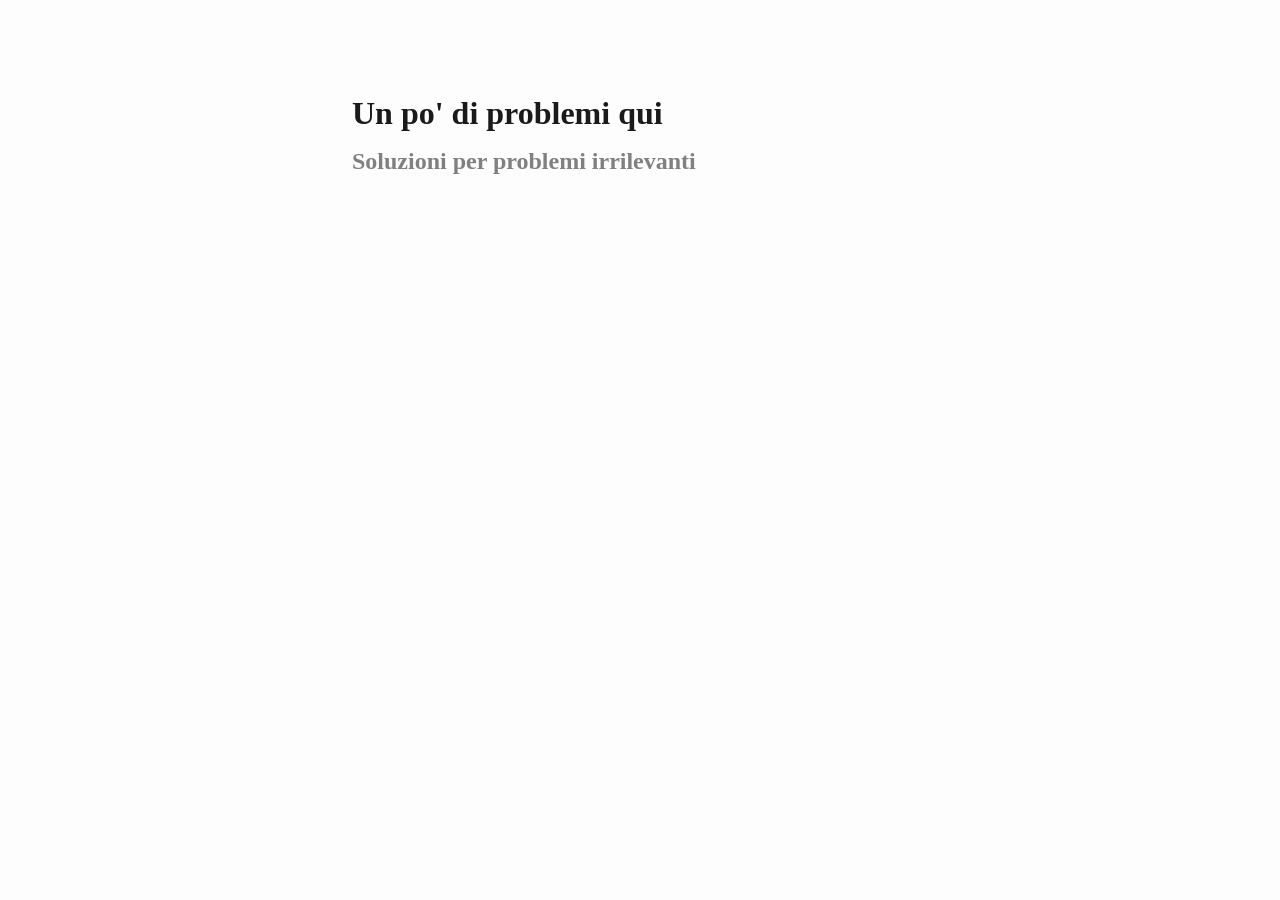
<file: top.html>
<!DOCTYPE html>
<html lang="en">

<head>
    <meta charset="UTF-8">
    <meta name="viewport" content="width=device-width, initial-scale=1.0">
    <title>Document</title>
    <style>
        html {
            color: #1a1a1a;
            background-color: #fdfdfd;
        }

        body {
            margin: 0 auto;
            max-width: 36em;
            padding-left: 50px;
            padding-right: 50px;
            padding-top: 50px;
            padding-bottom: 50px;
            hyphens: auto;
            overflow-wrap: break-word;
            text-rendering: optimizeLegibility;
            font-kerning: normal;
        }

        @media (max-width: 600px) {
            body {
                font-size: 0.9em;
                padding: 12px;
            }

            h1 {
                font-size: 1.8em;
            }
        }

        @media print {
            html {
                background-color: white;
            }

            body {
                background-color: transparent;
                color: black;
                font-size: 12pt;
            }

            p,
            h2,
            h3 {
                orphans: 3;
                widows: 3;
            }

            h2,
            h3,
            h4 {
                page-break-after: avoid;
            }
        }

        p {
            margin: 1em 0;
        }

        a {
            color: #1a1a1a;
        }

        a:visited {
            color: #1a1a1a;
        }

        img {
            max-width: 100%;
        }

        svg {
            height: auto;
            max-width: 100%;
        }

        h1,
        h2,
        h3,
        h4,
        h5,
        h6 {
            margin-top: 1.4em;
        }

        h5,
        h6 {
            font-size: 1em;
            font-style: italic;
        }

        h6 {
            font-weight: normal;
        }

        ol,
        ul {
            padding-left: 1.7em;
            margin-top: 1em;
        }

        li>ol,
        li>ul {
            margin-top: 0;
        }

        blockquote {
            margin: 1em 0 1em 1.7em;
            padding-left: 1em;
            border-left: 2px solid #e6e6e6;
            color: #606060;
        }

        code {
            font-family: Menlo, Monaco, Consolas, 'Lucida Console', monospace;
            font-size: 85%;
            margin: 0;
            hyphens: manual;
        }

        pre {
            margin: 1em 0;
            overflow: auto;
        }

        pre code {
            padding: 0;
            overflow: visible;
            overflow-wrap: normal;
        }

        .sourceCode {
            background-color: transparent;
            overflow: visible;
        }

        hr {
            border: none;
            border-top: 1px solid #1a1a1a;
            height: 1px;
            margin: 1em 0;
        }

        table {
            margin: 1em 0;
            border-collapse: collapse;
            width: 100%;
            overflow-x: auto;
            display: block;
            font-variant-numeric: lining-nums tabular-nums;
        }

        table caption {
            margin-bottom: 0.75em;
        }

        tbody {
            margin-top: 0.5em;
            border-top: 1px solid #1a1a1a;
            border-bottom: 1px solid #1a1a1a;
        }

        th {
            border-top: 1px solid #1a1a1a;
            padding: 0.25em 0.5em 0.25em 0.5em;
        }

        td {
            padding: 0.125em 0.5em 0.25em 0.5em;
        }

        header {
            margin-bottom: 4em;
            text-align: center;
        }

        #TOC li {
            list-style: none;
        }

        #TOC ul {
            padding-left: 1.3em;
        }

        #TOC>ul {
            padding-left: 0;
        }

        #TOC a:not(:hover) {
            text-decoration: none;
        }

        code {
            white-space: pre-wrap;
        }

        span.smallcaps {
            font-variant: small-caps;
        }

        div.columns {
            display: flex;
            gap: min(4vw, 1.5em);
        }

        div.column {
            flex: auto;
            overflow-x: auto;
        }

        div.hanging-indent {
            margin-left: 1.5em;
            text-indent: -1.5em;
        }

        ul.task-list[class] {
            list-style: none;
        }

        ul.task-list li input[type="checkbox"] {
            font-size: inherit;
            width: 0.8em;
            margin: 0 0.8em 0.2em -1.6em;
            vertical-align: middle;
        }

        .display.math {
            display: block;
            text-align: center;
            margin: 0.5rem auto;
        }

        html {
            -webkit-text-size-adjust: 100%;
        }

        pre>code.sourceCode {
            white-space: pre;
            position: relative;
        }

        pre>code.sourceCode>span {
            display: inline-block;
            line-height: 1.25;
        }

        pre>code.sourceCode>span:empty {
            height: 1.2em;
        }

        .sourceCode {
            overflow: visible;
        }

        code.sourceCode>span {
            color: inherit;
            text-decoration: inherit;
        }

        div.sourceCode {
            margin: 1em 0;
        }

        pre.sourceCode {
            margin: 0;
        }

        @media screen {
            div.sourceCode {
                overflow: auto;
            }
        }

        @media print {
            pre>code.sourceCode {
                white-space: pre-wrap;
            }

            pre>code.sourceCode>span {
                text-indent: -5em;
                padding-left: 5em;
            }
        }

        pre.numberSource code {
            counter-reset: source-line 0;
        }

        pre.numberSource code>span {
            position: relative;
            left: -4em;
            counter-increment: source-line;
        }

        pre.numberSource code>span>a:first-child::before {
            content: counter(source-line);
            position: relative;
            left: -1em;
            text-align: right;
            vertical-align: baseline;
            border: none;
            display: inline-block;
            -webkit-touch-callout: none;
            -webkit-user-select: none;
            -khtml-user-select: none;
            -moz-user-select: none;
            -ms-user-select: none;
            user-select: none;
            padding: 0 4px;
            width: 4em;
            color: #aaaaaa;
        }

        pre.numberSource {
            margin-left: 3em;
            border-left: 1px solid #aaaaaa;
            padding-left: 4px;
        }

        div.sourceCode {}

        @media screen {
            pre>code.sourceCode>span>a:first-child::before {
                text-decoration: underline;
            }
        }

        code span.al {
            color: #ff0000;
            font-weight: bold;
        }

        code span.an {
            color: #60a0b0;
            font-weight: bold;
            font-style: italic;
        }

        code span.at {
            color: #7d9029;
        }

        code span.bn {
            color: #40a070;
        }

        code span.bu {
            color: #008000;
        }

        code span.cf {
            color: #007020;
            font-weight: bold;
        }

        code span.ch {
            color: #4070a0;
        }

        code span.cn {
            color: #880000;
        }

        code span.co {
            color: #60a0b0;
            font-style: italic;
        }

        code span.cv {
            color: #60a0b0;
            font-weight: bold;
            font-style: italic;
        }

        code span.do {
            color: #ba2121;
            font-style: italic;
        }

        code span.dt {
            color: #902000;
        }

        code span.dv {
            color: #40a070;
        }

        code span.er {
            color: #ff0000;
            font-weight: bold;
        }

        code span.ex {}

        code span.fl {
            color: #40a070;
        }

        code span.fu {
            color: #06287e;
        }

        code span.im {
            color: #008000;
            font-weight: bold;
        }

        code span.in {
            color: #60a0b0;
            font-weight: bold;
            font-style: italic;
        }

        code span.kw {
            color: #007020;
            font-weight: bold;
        }

        code span.op {
            color: #666666;
        }

        code span.ot {
            color: #007020;
        }

        code span.pp {
            color: #bc7a00;
        }

        code span.sc {
            color: #4070a0;
        }

        code span.ss {
            color: #bb6688;
        }

        code span.st {
            color: #4070a0;
        }

        code span.va {
            color: #19177c;
        }

        code span.vs {
            color: #4070a0;
        }

        code span.wa {
            color: #60a0b0;
            font-weight: bold;
            font-style: italic;
        }
    </style>
</head>

<body>
    <h1 style="margin-bottom: 0.5em">Un po' di problemi qui</h1>
    <h2 style="color: gray; margin-top: 0.5em">Soluzioni per problemi irrilevanti</h2>
    <ul>
        <!-- posts -->
</file>
